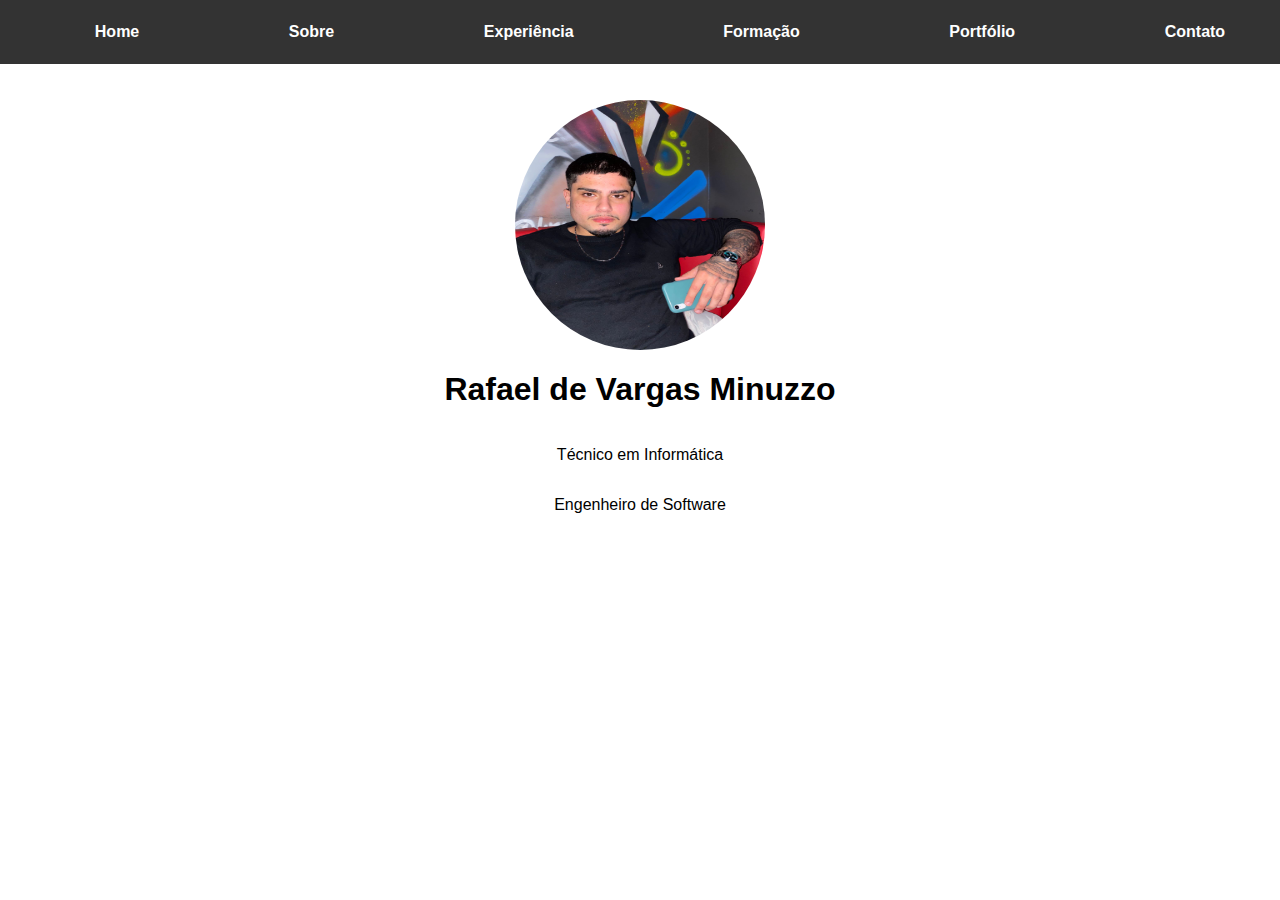
<file: index.html>
<!DOCTYPE html>
<html lang="pt-br">
<head>
  <meta charset="UTF-8">
  <meta name="viewport" content="width=device-width, initial-scale=1">
  <title>Currículo</title>
  <link rel = "stylesheet" href = "style.css">

</head>
<body>

  <header>

    <!-- links de navegação indicados pela tag nav -->

    <nav>
      <a href="home.html">Home</a>
      <a href="sobremim.html">Sobre</a>
      <a href="experiencia.html">Experiência</a>
      <a href="formacao.html">Formação</a>
      <a href="portfolio.html">Portfólio</a>
      <a href="contato.html">Contato</a>
    </nav>

  </header>

  <main class="contentHome">

    <div>
    
        <img src="profile.jpg" class = "profilepic">

    </div>

    <div class="contentHome">     

        <h1>Rafael de Vargas Minuzzo</h1>
        <p>Técnico em Informática</p>
        <p>Engenheiro de Software</p>

    </div>
  </main>

</body>
</html>
</file>
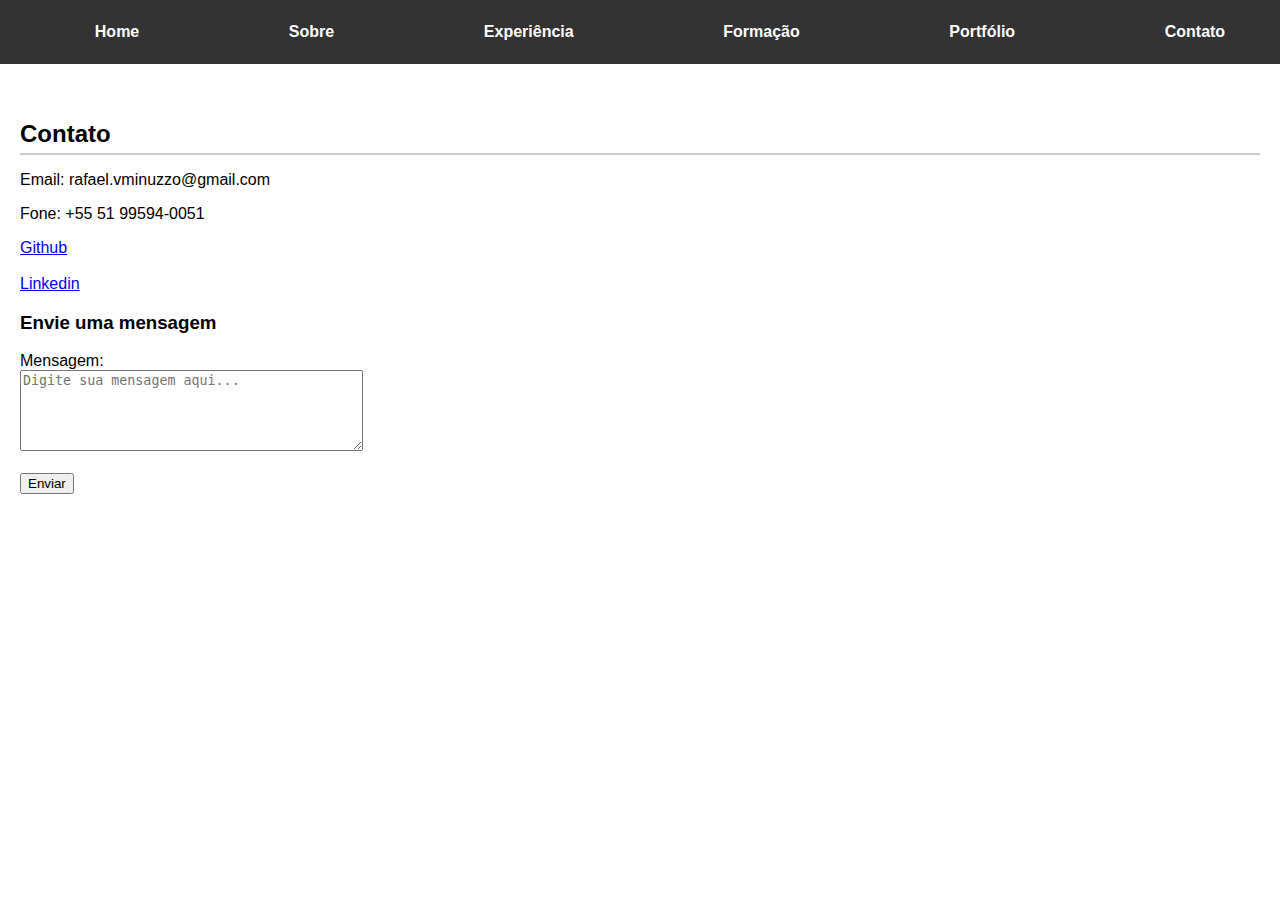
<file: contato.html>
<!DOCTYPE html>
<html lang="pt-br">
<head>
  <meta charset="UTF-8">
  <meta name="viewport" content="width=device-width, initial-scale=1">
  <title>Currículo</title>
  <link rel = "stylesheet" href = "style.css">

</head>
<body>

  <header>

    <!-- links de navegação indicados pela tag nav -->

    <nav>
      <a href="index.html">Home</a>  
      <a href="sobremim.html">Sobre</a>
      <a href="experiencia.html">Experiência</a>
      <a href="formacao.html">Formação</a>
      <a href="portfolio.html">Portfólio</a>
      <a href="contato.html">Contato</a>
    </nav>

  </header>

  <main>

    <section>
      <h2>Contato</h2>
      <p>Email: rafael.vminuzzo@gmail.com</p>
      <p>Fone: +55 51 99594-0051</p>
      <a href = "https://github.com/RafaelMNZ-20s">Github</a> <br><br>
      <a href = "https://www.linkedin.com/in/rafael-minuzzo-ba02892b3">Linkedin</a>
      <h3>Envie uma mensagem</h3>
      <form action="#" method="post">
        <label for="mensagem">Mensagem:</label><br>
        <textarea id="mensagem" name="mensagem" rows="5" cols="40" placeholder="Digite sua mensagem aqui..."></textarea><br><br>
        <input type="submit" value="Enviar">
      </form>
    </section>
  </main>

</body>
</html>
</file>
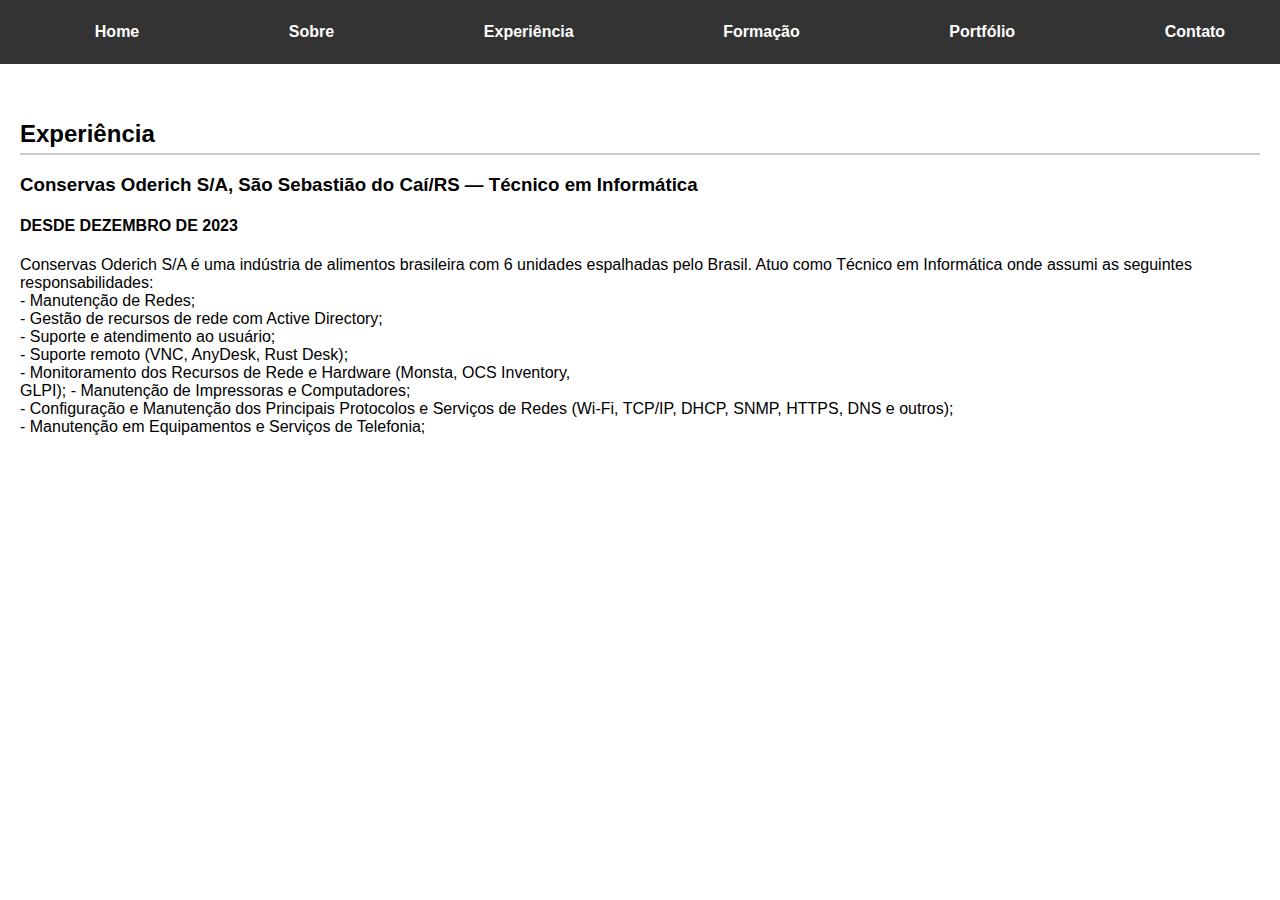
<file: experiencia.html>
<!DOCTYPE html>
<html lang="pt-br">
<head>
  <meta charset="UTF-8">
  <meta name="viewport" content="width=device-width, initial-scale=1">
  <title>Currículo</title>
  <link rel = "stylesheet" href = "style.css">

</head>
<body>

  <header>

    <!-- links de navegação indicados pela tag nav -->

    <nav>
      <a href="home.html">Home</a>  
      <a href="sobremim.html">Sobre</a>
      <a href="experiencia.html">Experiência</a>
      <a href="formacao.html">Formação</a>
      <a href="portfolio.html">Portfólio</a>
      <a href="contato.html">Contato</a>
    </nav>

  </header>

  <main>

    <section>
      <h2>Experiência</h2>
      <h3>Conservas Oderich S/A, São Sebastião do Caí/RS — Técnico em
Informática</h3>
      <h4>DESDE DEZEMBRO DE 2023</h4> 
      <p>

Conservas Oderich S/A é uma indústria de alimentos brasileira com 6 unidades
espalhadas pelo Brasil. Atuo como Técnico em Informática onde assumi as seguintes
responsabilidades:<br>
- Manutenção de Redes; <br>
- Gestão de recursos de rede com Active Directory; <br>
- Suporte e atendimento ao usuário; <br>
- Suporte remoto (VNC, AnyDesk, Rust Desk); <br>
- Monitoramento dos Recursos de Rede e Hardware (Monsta, OCS Inventory, <br>
GLPI);
- Manutenção de Impressoras e Computadores;<br>
- Configuração e Manutenção dos Principais Protocolos e Serviços de Redes   
(Wi-Fi, TCP/IP, DHCP, SNMP, HTTPS, DNS e outros); <br>
- Manutenção em Equipamentos e Serviços de Telefonia;</p>

    </section>

  </main>

</body>
</html>
</file>
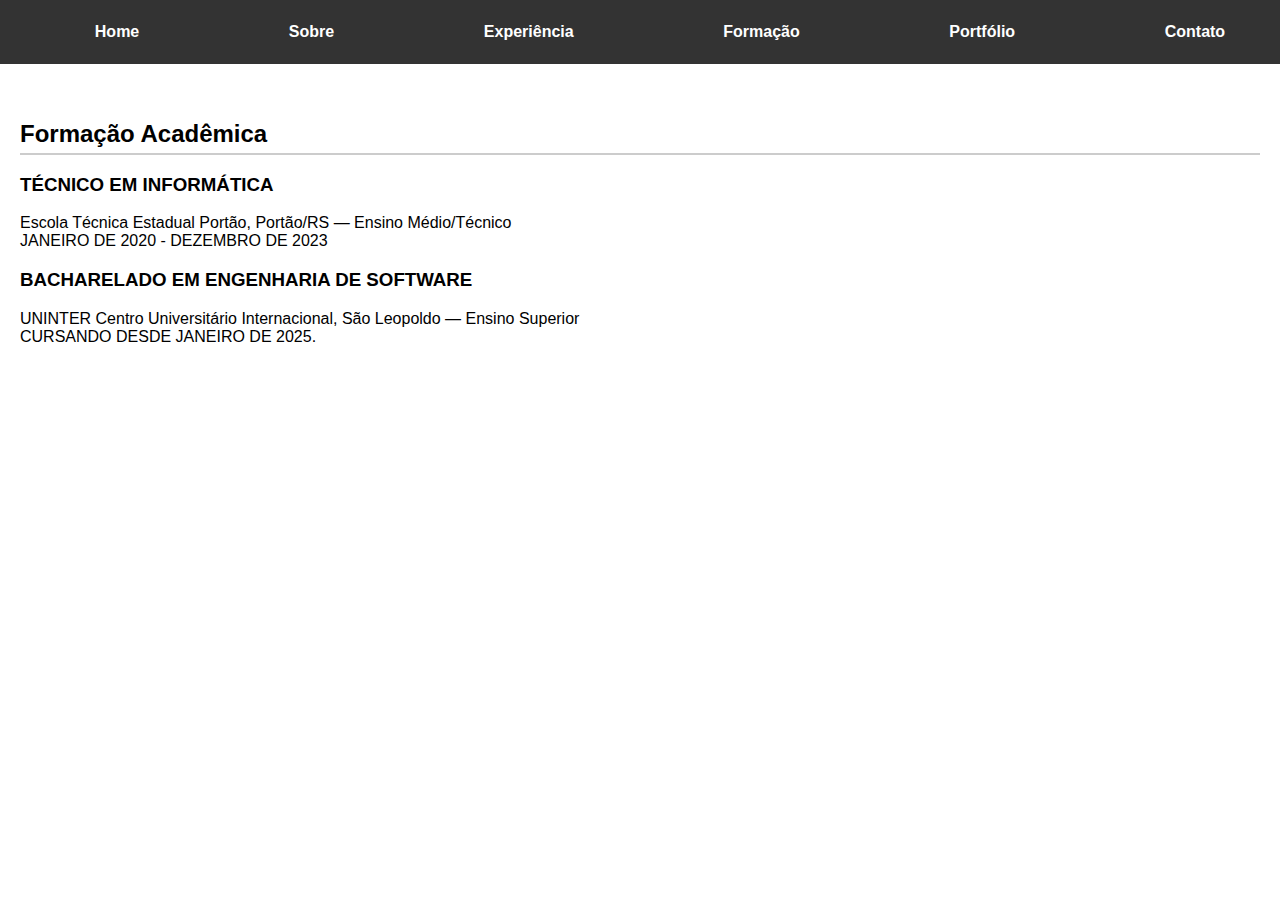
<file: formacao.html>
<!DOCTYPE html>
<html lang="pt-br">
<head>
  <meta charset="UTF-8">
  <meta name="viewport" content="width=device-width, initial-scale=1">
  <title>Currículo</title>
  <link rel = "stylesheet" href = "style.css">

</head>
<body>

  <header>

    <!-- links de navegação indicados pela tag nav -->

    <nav>
      <a href="home.html">Home</a>  
      <a href="sobremim.html">Sobre</a>
      <a href="experiencia.html">Experiência</a>
      <a href="formacao.html">Formação</a>
      <a href="portfolio.html">Portfólio</a>
      <a href="contato.html">Contato</a>
    </nav>

  </header>

  <main>

    <section>
      <h2>Formação Acadêmica</h2>
      <h3>TÉCNICO EM INFORMÁTICA</h3>
      <p>

Escola Técnica Estadual Portão, Portão/RS — Ensino Médio/Técnico<br>
JANEIRO DE 2020 - DEZEMBRO DE 2023
    
</p>


      <h3>BACHARELADO EM ENGENHARIA DE SOFTWARE

    </h3>

      <p>

       
UNINTER Centro Universitário Internacional, São Leopoldo —
Ensino Superior<br>
CURSANDO DESDE JANEIRO DE 2025.

      </p>
    </section>

  </main>

</body>
</html>
</file>
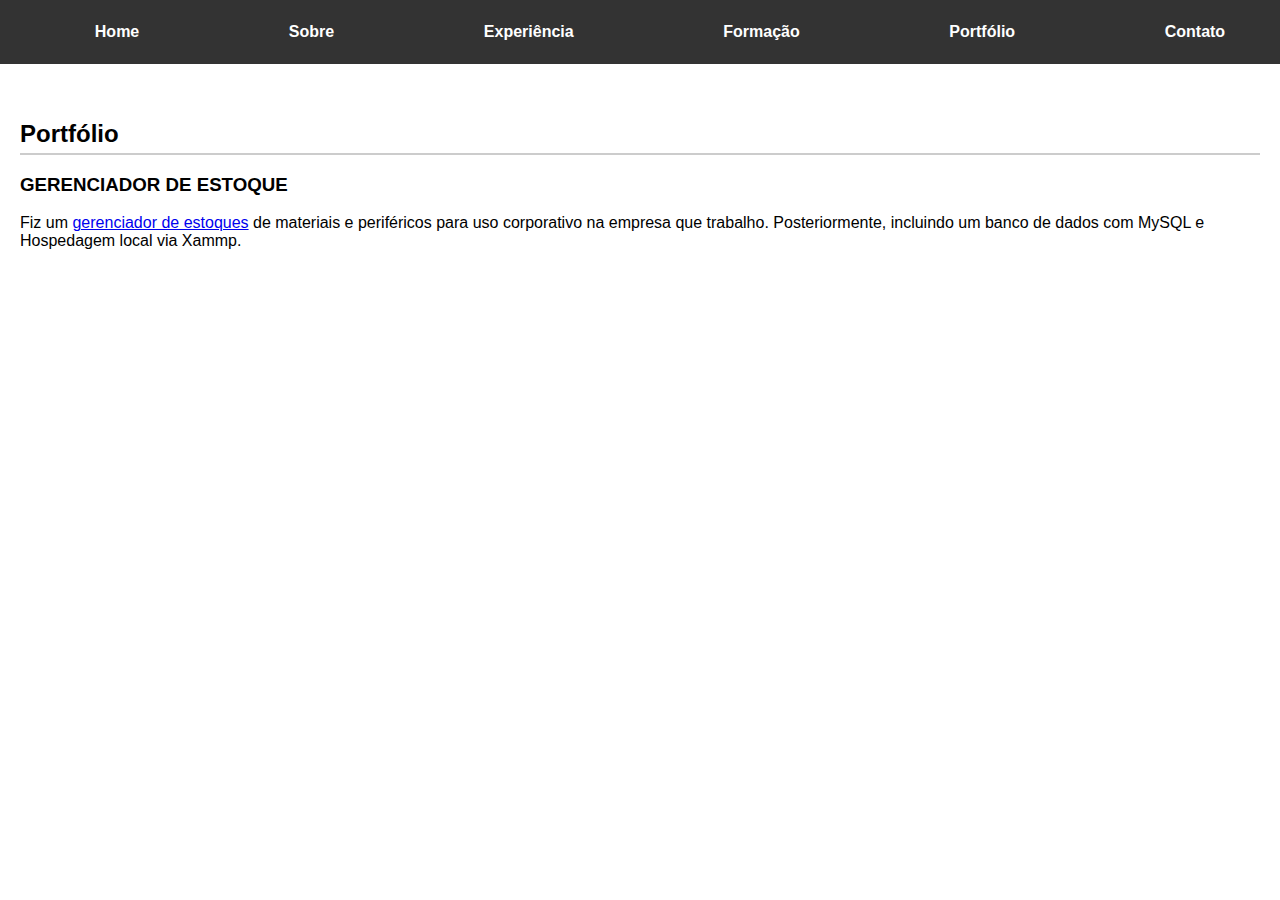
<file: portfolio.html>
<!DOCTYPE html>
<html lang="pt-br">
<head>
  <meta charset="UTF-8">
  <meta name="viewport" content="width=device-width, initial-scale=1">
  <title>Currículo</title>
  <link rel = "stylesheet" href = "style.css">

</head>
<body>

  <header>

    <!-- links de navegação indicados pela tag nav -->

    <nav>
      <a href="index.html">Home</a>  
      <a href="sobremim.html">Sobre</a>
      <a href="experiencia.html">Experiência</a>
      <a href="formacao.html">Formação</a>
      <a href="portfolio.html">Portfólio</a>
      <a href="contato.html">Contato</a>
    </nav>

  </header>

  <main>

    <section>
      <h2>Portfólio</h2>
      <h3>GERENCIADOR DE ESTOQUE</h3>
      <p>Fiz um <a href="https://github.com/RafaelMNZ-20s/gerenciador-estoque">gerenciador de estoques</a> de materiais e periféricos para uso corporativo na empresa que trabalho. Posteriormente, incluindo um banco de dados com MySQL e Hospedagem local via Xammp.</p>
    </section>
  </main>

</body>
</html>
</file>
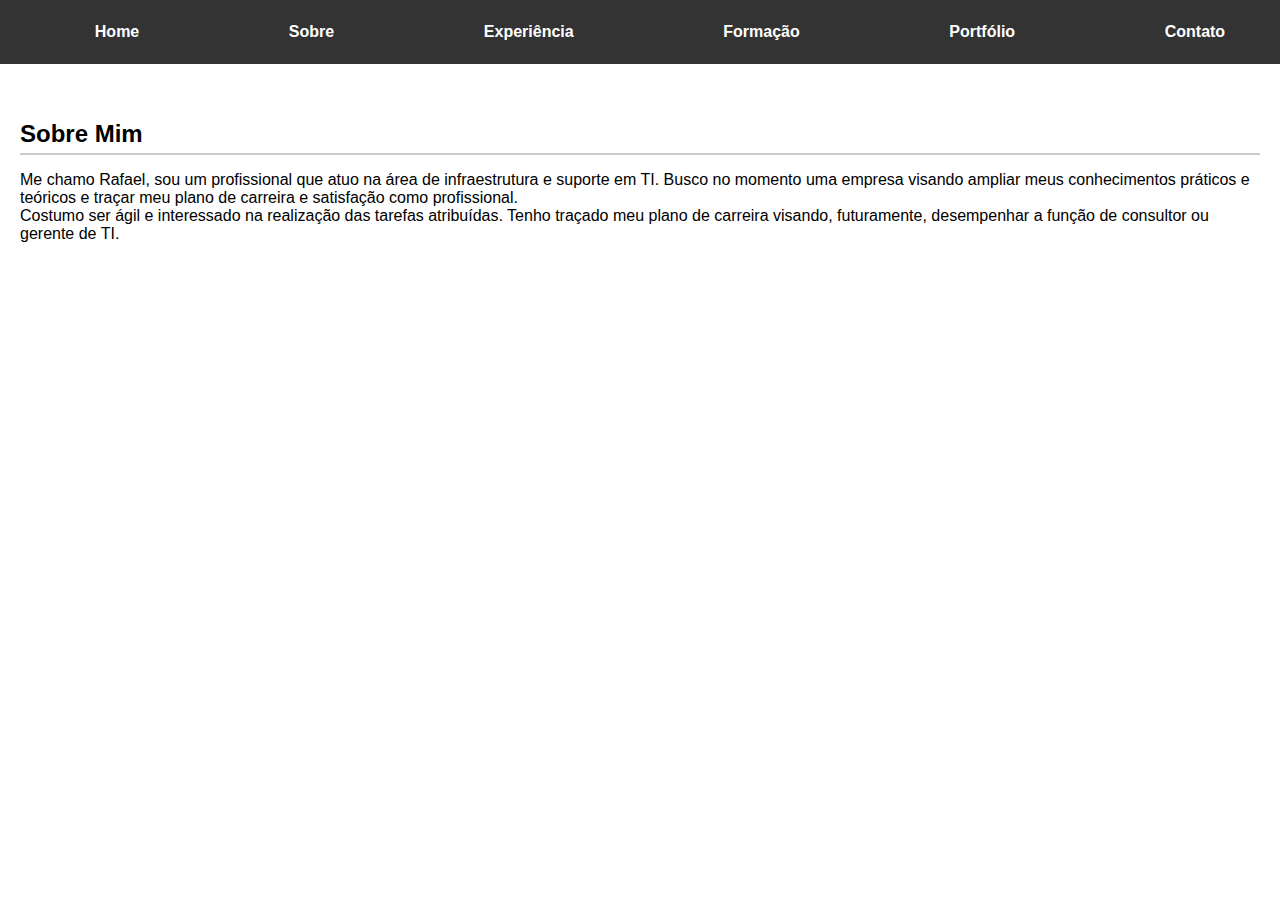
<file: sobremim.html>
<!DOCTYPE html>
<html lang="pt-br">
<head>
  <meta charset="UTF-8">
  <meta name="viewport" content="width=device-width, initial-scale=1">
  <title>Currículo</title>
  <link rel = "stylesheet" href = "style.css">

</head>
<body>

  <header>

    <!-- links de navegação indicados pela tag nav -->

    <nav>
      <a href="index.html">Home</a>  
      <a href="sobremim.html">Sobre</a>
      <a href="experiencia.html">Experiência</a>
      <a href="formacao.html">Formação</a>
      <a href="portfolio.html">Portfólio</a>
      <a href="contato.html">Contato</a>
    </nav>

  </header>

  <main>
    <section>
      <h2>Sobre Mim</h2>
      <p>Me chamo Rafael, sou um profissional que atuo na área de infraestrutura e
suporte em TI. Busco no momento uma empresa visando ampliar meus
conhecimentos práticos e teóricos e traçar meu plano de carreira e satisfação
como profissional. <br>
        Costumo ser ágil e interessado na realização das tarefas atribuídas. Tenho traçado meu plano de carreira visando, futuramente, desempenhar a função de consultor ou gerente de TI.
</p>
    </section>

   
  </main>

</body>
</html>
</file>
<file: style.css>
body {
      margin: 0;
      font-family: Arial, sans-serif;
      scroll-behavior: smooth;

    }

    header {
      background-color: #333;
      color: #fff;
      padding: 15px 20px;
      position: fixed;
      top: 0;
      width: 100%;
      z-index: 1000;
    }

    /* Faz o display nao ficar fixo na pagina, acompanha o scroll  */
    
    nav {
      display: flex;
      justify-content: space-around;
    }

    nav a {
      color: white;
      text-decoration: none;
      font-weight: bold;
      padding: 8px 12px;
    }

    /* adiciona sombra e bordas arredondadas quando acionado o comando hover (quando cursor esta em cima do link) no campo de navegação */

    nav a:hover {
      background-color: #555;
      border-radius: 4px;
    }

    main {
      padding: 100px 20px 40px;
    }

    section {
      margin-bottom: 60px;
    }

    section h2 {
      border-bottom: 2px solid #ccc;
      padding-bottom: 5px;
      margin-bottom: 15px;
    }

    /* CLasse utilizada para manipular foto na pagina home, centraliza a foto, redimensiona e deixa com bordar arredondadas */

    .profilepic {
        display: flex;
        width: 250px;
        height: 250px;
        border-radius: 50%;
    }
    
    /* Classe que centraliza informações previas de nome e formações na pagina home */

    .contentHome {

        align-items: center;
        display: flex;
        align-content: center;
        justify-content: center;
        flex-direction: column;

    }
</file>
